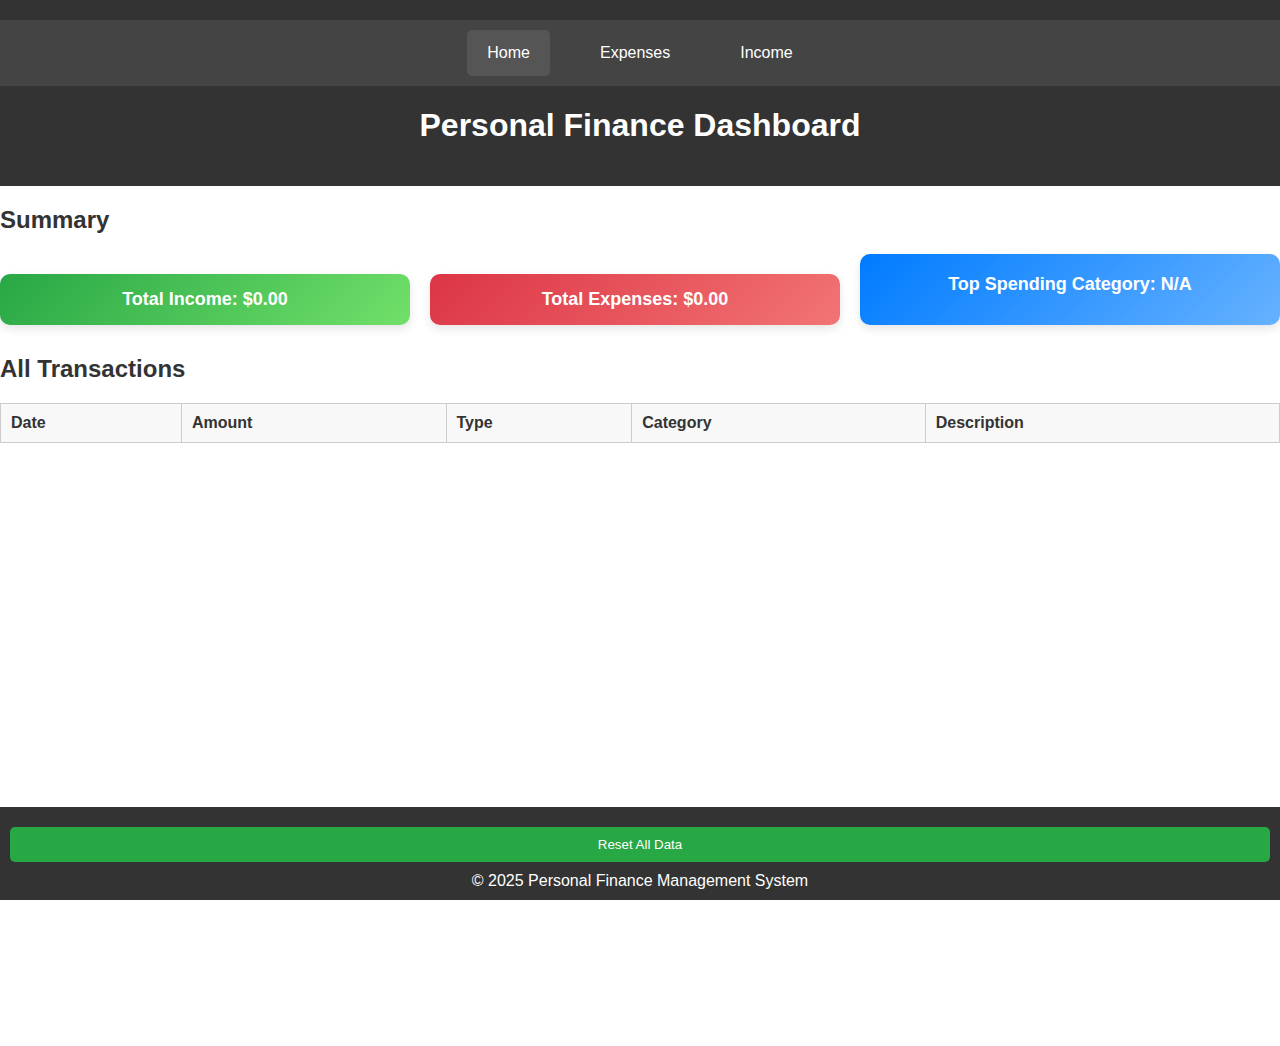
<file: springboot_finance-tracker-main/target/classes/static/index.html>
<!DOCTYPE html>
<html lang="en">
<head>
    <meta charset="UTF-8">
    <meta name="viewport" content="width=device-width, initial-scale=1.0">
    <title>Personal Finance Tracker</title>
    <link rel="stylesheet" href="css/styles.css">
</head>
<body>
    <header>
        <nav id="main-nav">
            <ul>
                <li><a href="index.html" class="active">Home</a></li>
                <li><a href="expenses.html">Expenses</a></li>
                <li><a href="income.html">Income</a></li>
            </ul>
        </nav>
        <h1>Personal Finance Dashboard</h1>
    </header>

    <main class="container">
        <!-- Summary Section -->
        <section id="summary-section">
            <h2 class="my-second-header">Summary</h2>
            <div id="totals" class="summary-container">
                <div id="total-income" class="summary-box colorful-box">
                    Total Income: $0.00
                </div>
                <div id="total-expenses" class="summary-box colorful-box">
                    Total Expenses: $0.00
                </div>
                <div id="top-category" class="summary-box colorful-box">
                    Top Spending Category: N/A
                </div>
            </div>
        </section>

        <!-- Transactions Table -->
        <section id="transactions-section">
            <h2 class="my-second-header">All Transactions</h2>
            <table id="transactionsTable">
                <thead>
                    <tr>
                        <th>Date</th>
                        <th>Amount</th>
                        <th>Type</th>
                        <th>Category</th>
                        <th>Description</th>
                    </tr>
                </thead>
                <tbody>
                    <!-- Transactions will be dynamically inserted here -->
                </tbody>
            </table>
        </section>
    </main>

    <footer class="footer">
    <button id="resetStorage">Reset All Data</button>
        &copy; 2025 Personal Finance Management System
        <!-- Add this somewhere in your HTML, e.g., above the transactions table -->

        
    </footer>

    <script src="js/app.js"></script>
</body>
</html>
</file>
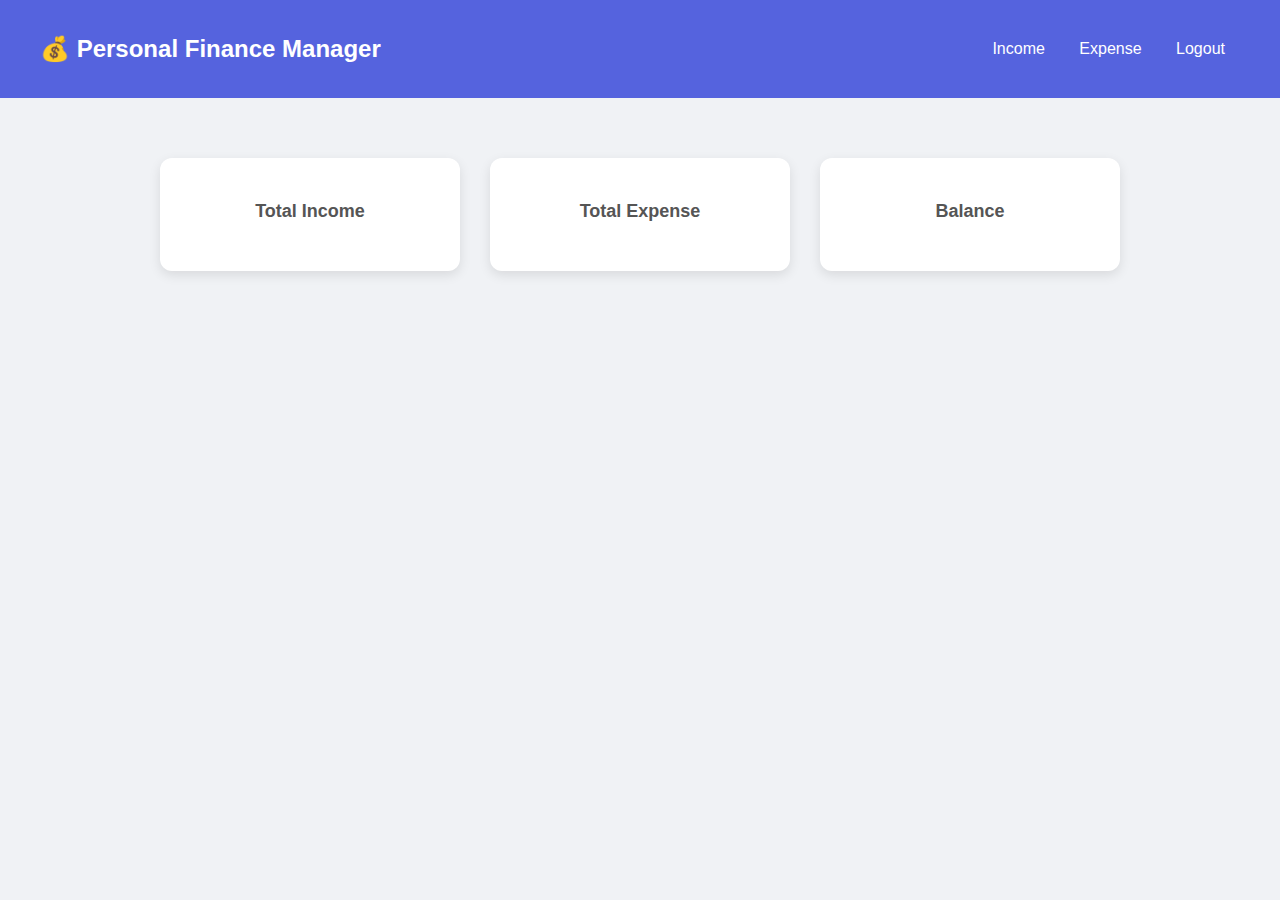
<file: personalfinance/target/classes/templates/home.html>
<!DOCTYPE html>
<html xmlns:th="http://www.thymeleaf.org">
<head>
  <title>Dashboard | Personal Finance Manager</title>
  <style>
    body {
      font-family: 'Poppins', sans-serif;
      background: #f0f2f5;
      margin: 0;
    }

    header {
      background: #5563DE;
      color: white;
      padding: 15px 40px;
      display: flex;
      justify-content: space-between;
      align-items: center;
    }

    nav a {
      color: white;
      text-decoration: none;
      margin: 0 15px;
      font-weight: 500;
    }

    nav a:hover {
      text-decoration: underline;
    }

    .dashboard {
      display: flex;
      justify-content: center;
      margin-top: 60px;
      gap: 30px;
    }

    .card {
      background: white;
      border-radius: 12px;
      box-shadow: 0 4px 12px rgba(0, 0, 0, 0.1);
      padding: 25px;
      width: 250px;
      text-align: center;
    }

    .card h3 {
      color: #555;
      font-size: 18px;
      margin-bottom: 10px;
    }

    .card p {
      font-size: 24px;
      font-weight: bold;
      color: #2C48DC;
    }
  </style>
</head>
<body>
  <header>
    <h2>💰 Personal Finance Manager</h2>
    <nav>
      <a th:href="@{/income}">Income</a>
      <a th:href="@{/expense}">Expense</a>
      <a href="/logout">Logout</a>
    </nav>
  </header>

  <div class="dashboard">
    <div class="card">
      <h3>Total Income</h3>
      <p th:text="${totalIncome}"></p>
    </div>
    <div class="card">
      <h3>Total Expense</h3>
      <p th:text="${totalExpense}"></p>
    </div>
    <div class="card">
      <h3>Balance</h3>
      <p th:text="${balance}"></p>
    </div>
  </div>
</body>
</html>
</file>
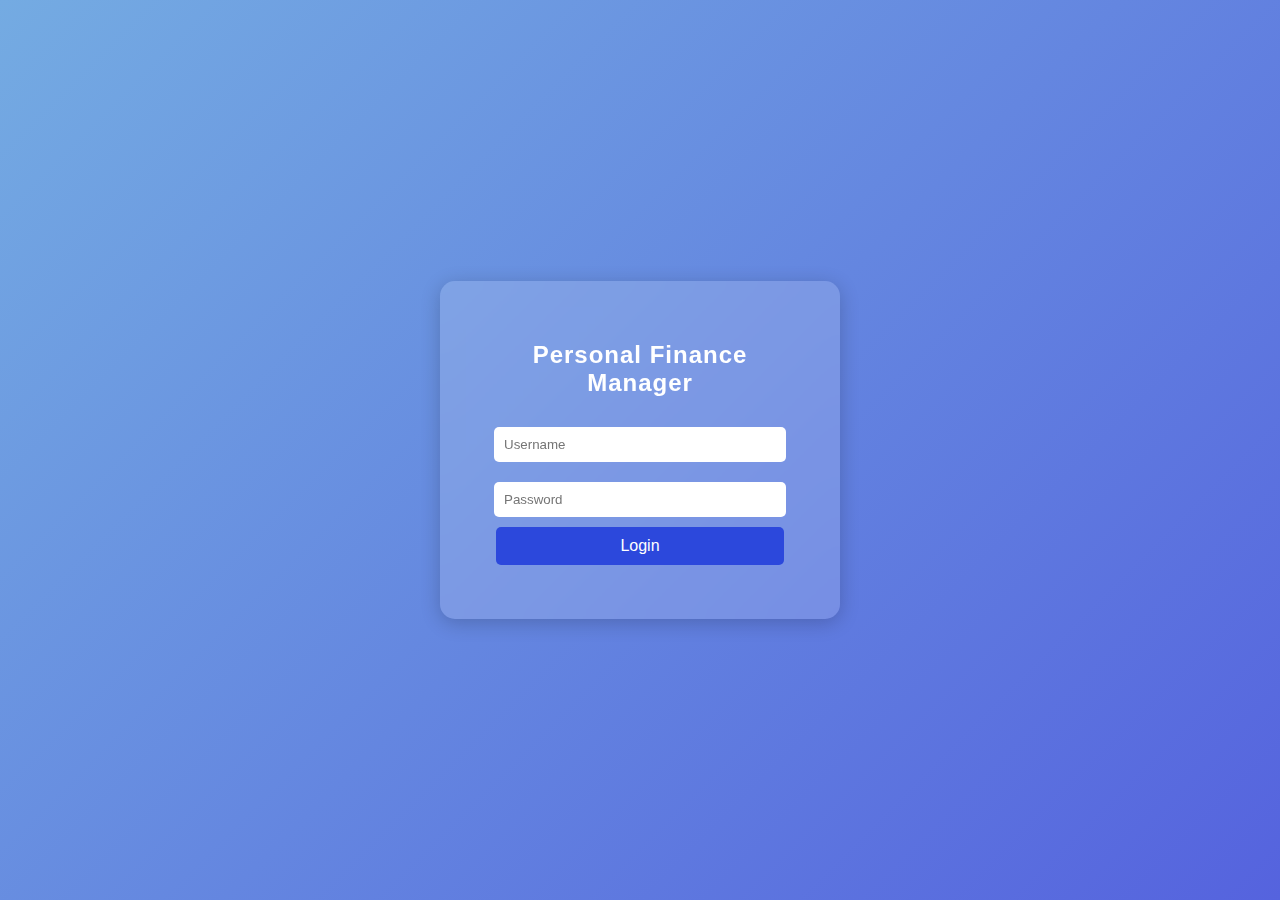
<file: personalfinance/target/classes/templates/login.html>
<!DOCTYPE html>
<html xmlns:th="http://www.thymeleaf.org">
<head>
  <title>Login | Personal Finance Manager</title>
  <style>
    body {
      font-family: 'Poppins', sans-serif;
      background: linear-gradient(135deg, #74ABE2, #5563DE);
      display: flex;
      justify-content: center;
      align-items: center;
      height: 100vh;
      margin: 0;
    }

    .login-box {
      background: rgba(255, 255, 255, 0.15);
      backdrop-filter: blur(10px);
      border-radius: 15px;
      padding: 40px;
      text-align: center;
      width: 320px;
      color: white;
      box-shadow: 0 4px 20px rgba(0, 0, 0, 0.2);
    }

    .login-box h2 {
      margin-bottom: 20px;
      font-size: 24px;
      letter-spacing: 1px;
    }

    input {
      width: 85%;
      padding: 10px;
      margin: 10px 0;
      border: none;
      border-radius: 5px;
      outline: none;
    }

    button {
      width: 90%;
      padding: 10px;
      border: none;
      border-radius: 5px;
      background: #2C48DC;
      color: white;
      font-size: 16px;
      cursor: pointer;
      transition: 0.3s;
    }

    button:hover {
      background: #1B33A0;
    }

    .error {
      color: #ff8080;
      font-size: 14px;
    }
  </style>
</head>
<body>
  <form th:action="@{/login}" method="post" class="login-box">
    <h2>Personal Finance Manager</h2>
    <input type="text" name="username" placeholder="Username" required /><br />
    <input type="password" name="password" placeholder="Password" required /><br />
    <button type="submit">Login</button>
    <p class="error" th:text="${error}"></p>
  </form>
</body>
</html>
</file>
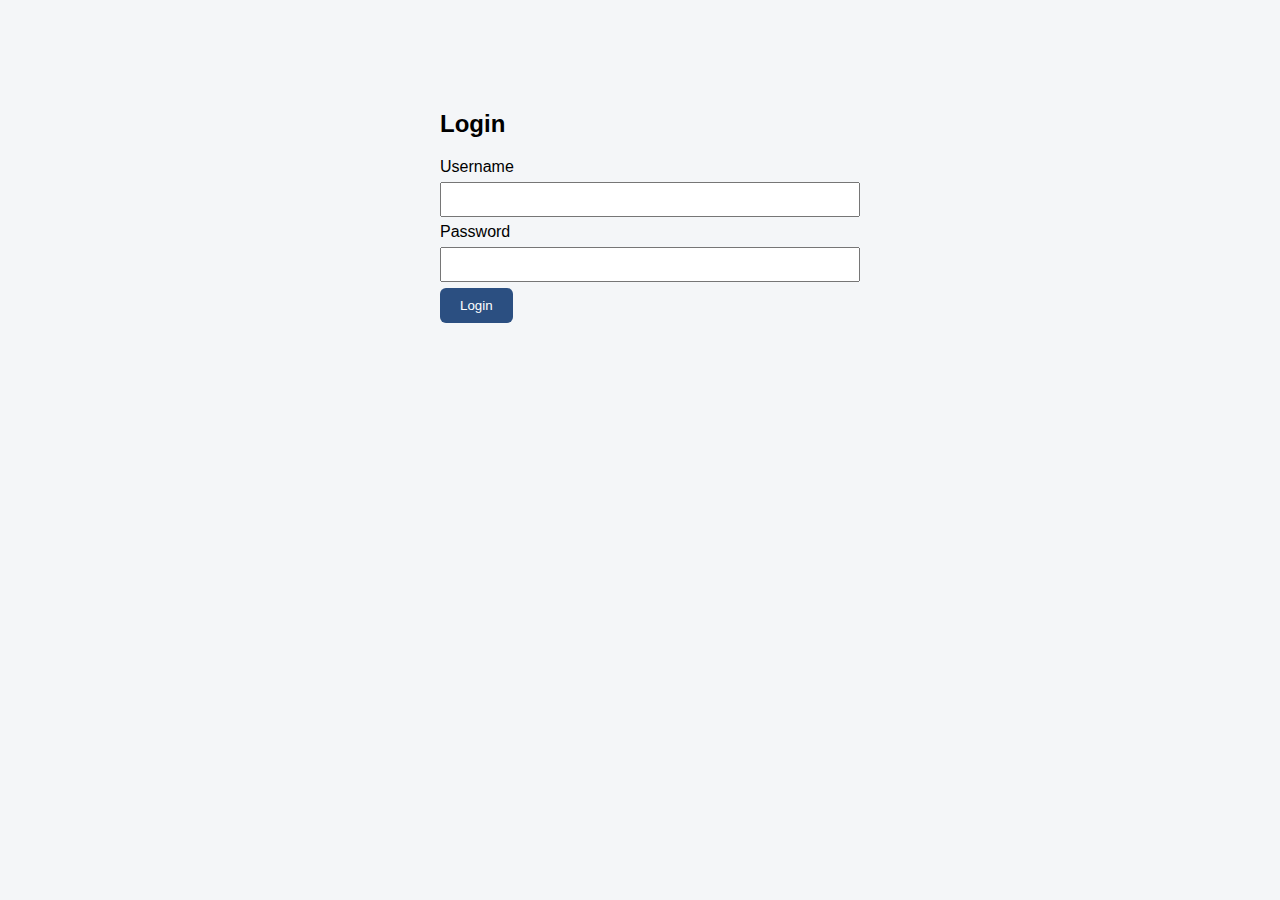
<file: personalfinancemanager/target/classes/static/login.html>
<!DOCTYPE html>
<html>
<head>
  <meta charset="utf-8"/>
  <title>Login - Finance Manager</title>
  <link rel="stylesheet" href="css/style.css"/>
  <script src="js/main.js"></script>
</head>
<body>
  <div class="container" style="max-width:400px;margin:60px auto;">
    <h2>Login</h2>
    <div>
      <label>Username</label>
      <input id="username" type="text" style="width:100%;padding:8px;margin:6px 0"/>
    </div>
    <div>
      <label>Password</label>
      <input id="password" type="password" style="width:100%;padding:8px;margin:6px 0"/>
    </div>
    <button id="loginBtn">Login</button>
    <p id="msg" style="color:red;"></p>
  </div>

  <script>
    document.getElementById('loginBtn').addEventListener('click', async () => {
      const user = document.getElementById('username').value;
      const pass = document.getElementById('password').value;
      const resp = await apiFetch('/api/auth/login', 'POST', { username: user, password: pass });
      if (resp.status === 200) {
        window.location.href = '/home.html';
      } else {
        document.getElementById('msg').textContent = (resp.data && resp.data.message) ? resp.data.message : 'Login failed';
      }
    });
  </script>
</body>
</html>
</file>
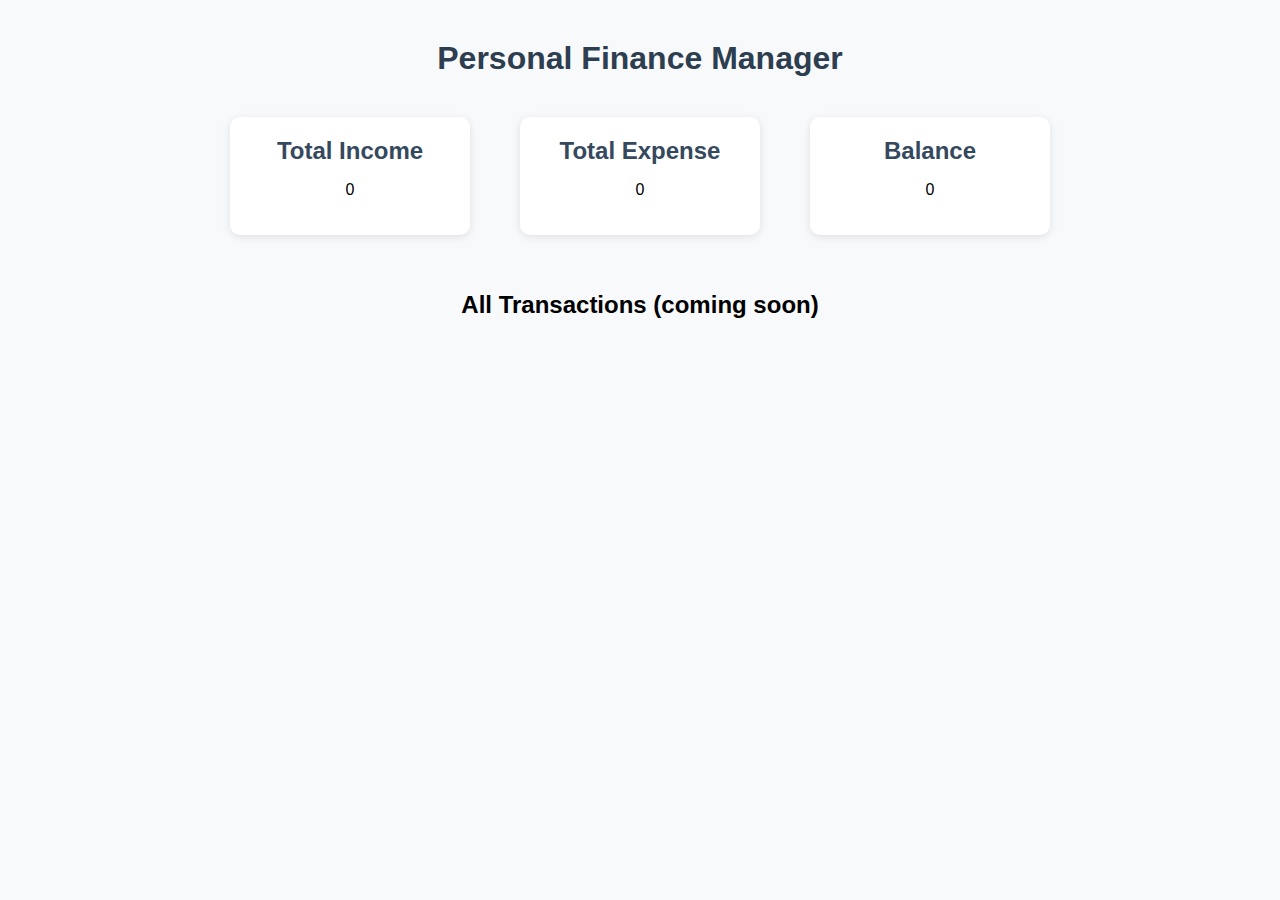
<file: personalfinancemanager/target/classes/templates/homepage.html>
<!DOCTYPE html>
<html xmlns:th="http://www.thymeleaf.org">
<head>
    <meta charset="UTF-8">
    <title th:text="${title}">Personal Finance Manager</title>
    <style>
        body {
            font-family: Arial, sans-serif;
            margin: 40px;
            background-color: #f8f9fa;
            text-align: center;
        }
        h1 { color: #2c3e50; }
        .summary {
            display: flex;
            justify-content: center;
            gap: 50px;
            margin-top: 40px;
        }
        .card {
            background: white;
            padding: 20px;
            border-radius: 10px;
            box-shadow: 0 2px 8px rgba(0,0,0,0.1);
            width: 200px;
        }
        .card h2 { margin: 0; color: #34495e; }
    </style>
</head>
<body>
    <h1 th:text="${title}">Personal Finance Manager</h1>

    <div class="summary">
        <div class="card">
            <h2>Total Income</h2>
            <p th:text="${totalIncome}">0</p>
        </div>
        <div class="card">
            <h2>Total Expense</h2>
            <p th:text="${totalExpense}">0</p>
        </div>
        <div class="card">
            <h2>Balance</h2>
            <p th:text="${balance}">0</p>
        </div>
    </div>

    <br><br>
    <h2>All Transactions (coming soon)</h2>
</body>
</html>
</file>
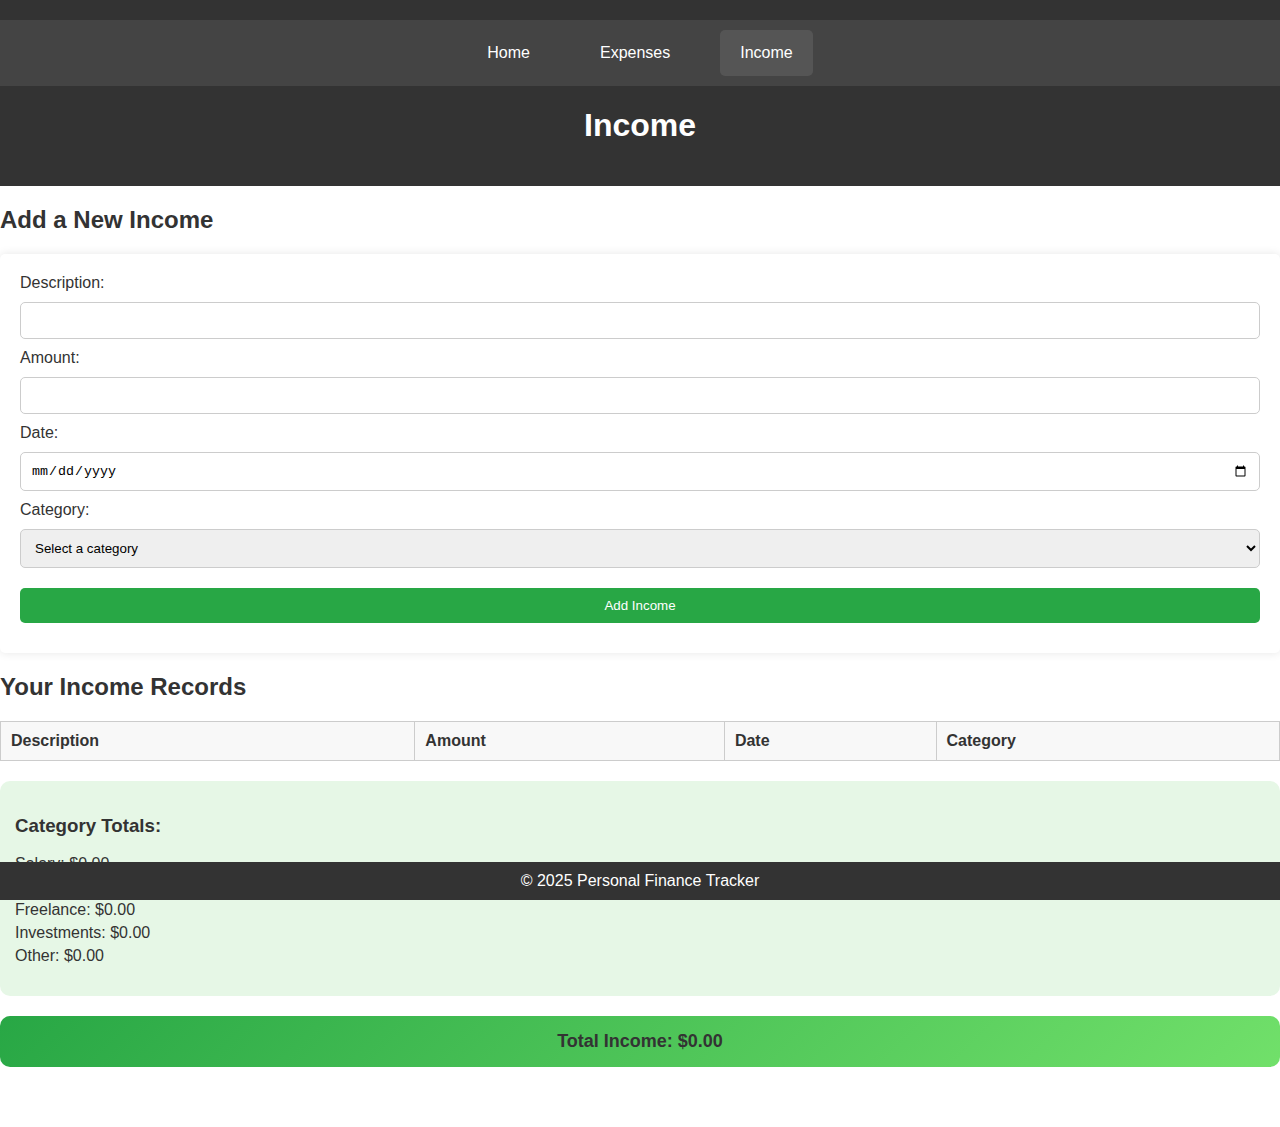
<file: springboot_finance-tracker-main/target/classes/static/income.html>
<!DOCTYPE html>
<html lang="en">
<head>
    <meta charset="UTF-8">
    <meta name="viewport" content="width=device-width, initial-scale=1.0">
    <title>Income - Personal Finance Tracker</title>
    <link rel="stylesheet" href="css/styles.css">
</head>
<body>
    <header>
        <nav id="main-nav">
            <ul>
                <li><a href="index.html">Home</a></li>
                <li><a href="expenses.html">Expenses</a></li>
                <li><a href="income.html" class="active">Income</a></li>
            </ul>
        </nav>
        <h1>Income</h1>
    </header>

    <main class="container">
        <section id="add-income-section">
            <h2 class="my-second-header">Add a New Income</h2>
            <form id="incomeForm">
                <label for="description">Description:</label>
                <input type="text" id="description" name="description" required>

                <label for="amount">Amount:</label>
                <input type="number" id="amount" name="amount" required min="0">

                <label for="date">Date:</label>
                <input type="date" id="date" name="date" required>

                <label for="category">Category:</label>
                <select id="category" name="category" required>
                    <option value="" disabled selected>Select a category</option>
                    <option value="Salary">Salary</option>
                    <option value="Bonus">Bonus</option>
                    <option value="Freelance">Freelance</option>
                    <option value="Investments">Investments</option>
                    <option value="Other">Other</option>
                </select>

                <button type="submit" class="btn-primary">Add Income</button>
            </form>
        </section>

        <section id="income-list-section">
            <h2 class="my-second-header">Your Income Records</h2>
            <table id="incomeTable">
                <thead>
                    <tr>
                        <th>Description</th>
                        <th>Amount</th>
                        <th>Date</th>
                        <th>Category</th>
                    </tr>
                </thead>
                <tbody>
                    <!-- Income rows will appear here -->
                </tbody>
            </table>

            <div id="income-category-totals">
                <h3>Category Totals:</h3>
                <ul>
                    <li id="salary-total">Salary: $0.00</li>
                    <li id="bonus-total">Bonus: $0.00</li>
                    <li id="freelance-total">Freelance: $0.00</li>
                    <li id="investments-total">Investments: $0.00</li>
                    <li id="other-total">Other: $0.00</li>
                </ul>
            </div>

            <div id="total-income" class="my-second-header">
                Total Income: $0.00
            </div>
        </section>
    </main>

    <footer class="footer">
        &copy; 2025 Personal Finance Tracker
    </footer>

    <script src="js/app.js"></script>
</body>
</html>
</file>
<file: springboot_finance-tracker-main/target/classes/static/css/styles.css>
body {
    font-family: "Open Sans", sans-serif;
    background-color: #ffffff;
    color: #333;
    margin: 0;
    padding: 0;
    padding-bottom: 60px; /* Space for footer */
}

body, html {
    height: 100%;
    margin: 0;
}

.container {
    min-height: calc(100vh - 60px);
    padding-bottom: 60px;
    box-sizing: border-box;
}

header {
    background-color: #333;
    color: #fff;
    padding: 20px 0;
    text-align: center;
}

#main-nav {
    background-color: #444;
    overflow: hidden;
    padding: 10px 0;
}

#main-nav ul {
    list-style-type: none;
    margin: 0;
    padding: 0;
    display: flex;
    justify-content: center;
}

#main-nav ul li {
    margin: 0 15px;
}

#main-nav ul li a {
    color: white;
    text-align: center;
    padding: 14px 20px;
    text-decoration: none;
    display: block;
}

#main-nav ul li a:hover, #main-nav ul li a.active {
    background-color: #555;
    border-radius: 5px;
}

.footer {
    position: fixed;
    bottom: 0;
    width: 100%;
    background-color: #333;
    color: white;
    text-align: center;
    padding: 10px;
    box-sizing: border-box;
}

.delete-btn {
    background-color: rgb(163, 23, 23);
    color: white;
    border: none;
    padding: 5px 10px;
    cursor: pointer;
    font-size: 14px;
    border-radius: 4px;
}

.delete-btn:hover {
    background-color: darkred;
}

form {
    background: #fff;
    padding: 20px;
    border-radius: 5px;
    box-shadow: 0 0 10px rgba(0, 0, 0, 0.1);
    margin-bottom: 20px;
}

input, select, button {
    margin: 10px 0;
    padding: 10px;
    width: 100%;
    border: 1px solid #ccc;
    border-radius: 5px;
    box-sizing: border-box;
}

button {
    background-color: #28a745;
    color: #fff;
    border: none;
    cursor: pointer;
}

button:hover {
    background-color: #218838;
}

table {
    width: 100%;
    border-collapse: collapse;
    margin-top: 20px;
}

th, td {
    padding: 10px;
    border: 1px solid #ccc;
    text-align: left;
}

th {
    background-color: #f8f8f8;
}

#total-expenses, #total-income {
    text-align: center;
    font-size: 18px;
    font-weight: bold;
    margin-top: 20px;
}
.summary-container {
    display: flex;
    justify-content: space-between; /* equal spacing between boxes */
    gap: 20px; /* space between each box */
    margin-bottom: 30px;
    flex-wrap: wrap; /* responsive on smaller screens */
}

.summary-box {
    flex: 1; /* all boxes take equal width */
    min-width: 200px; /* prevent shrinking too small */
    padding: 20px;
    border-radius: 10px;
    color: #fff;
    font-size: 18px;
    font-weight: bold;
    text-align: center;
    box-shadow: 0 4px 10px rgba(0, 0, 0, 0.1);
    transition: transform 0.2s;
}

/* Add different background colors for each box */
#total-income {
    background: linear-gradient(135deg, #28a745, #71e06a); /* green */
}

#total-expenses {
    background: linear-gradient(135deg, #dc3545, #f27474); /* red */
}

#top-category {
    background: linear-gradient(135deg, #007bff, #66b2ff); /* blue */
}

/* Optional hover effect */
.summary-box:hover {
    transform: translateY(-5px);
}
#income-category-totals, #total-income {
    margin-top: 20px;
    padding: 15px;
    background-color: #e6f7e6; /* soft green for income */
    border-radius: 10px;
}

#income-category-totals ul {
    list-style: none;
    padding: 0;
}

#income-category-totals li {
    margin: 5px 0;
}
/* Expense section styling */
#category-totals,
#total-expenses {
    margin-top: 20px;
    padding: 15px;
    background-color: #ffe6e6; /* light red for expense */
    border-radius: 10px;
}

/* List styling for expense categories */
#category-totals ul {
    list-style: none;
    padding: 0;
}

#category-totals li {
    margin: 5px 0;
}
</file>
<file: personalfinancemanager/target/classes/static/css/style.css>
body {
  font-family: 'Segoe UI', Arial, sans-serif;
  background: #f4f6f8;
  margin: 0;
  padding: 0;
}

header {
  background: #2b4f81;
  color: white;
  padding: 15px 30px;
  display: flex;
  justify-content: space-between;
  align-items: center;
}

header h1 {
  margin: 0;
}

nav a {
  color: white;
  margin: 0 10px;
  text-decoration: none;
  font-weight: 500;
}

nav a:hover {
  text-decoration: underline;
}

.container {
  padding: 30px;
}

button {
  background-color: #2b4f81;
  color: white;
  border: none;
  padding: 10px 20px;
  cursor: pointer;
  border-radius: 6px;
}

pre {
  background: white;
  padding: 20px;
  border-radius: 8px;
  box-shadow: 0 2px 5px rgba(0,0,0,0.1);
  white-space: pre-wrap;
}
</file>
